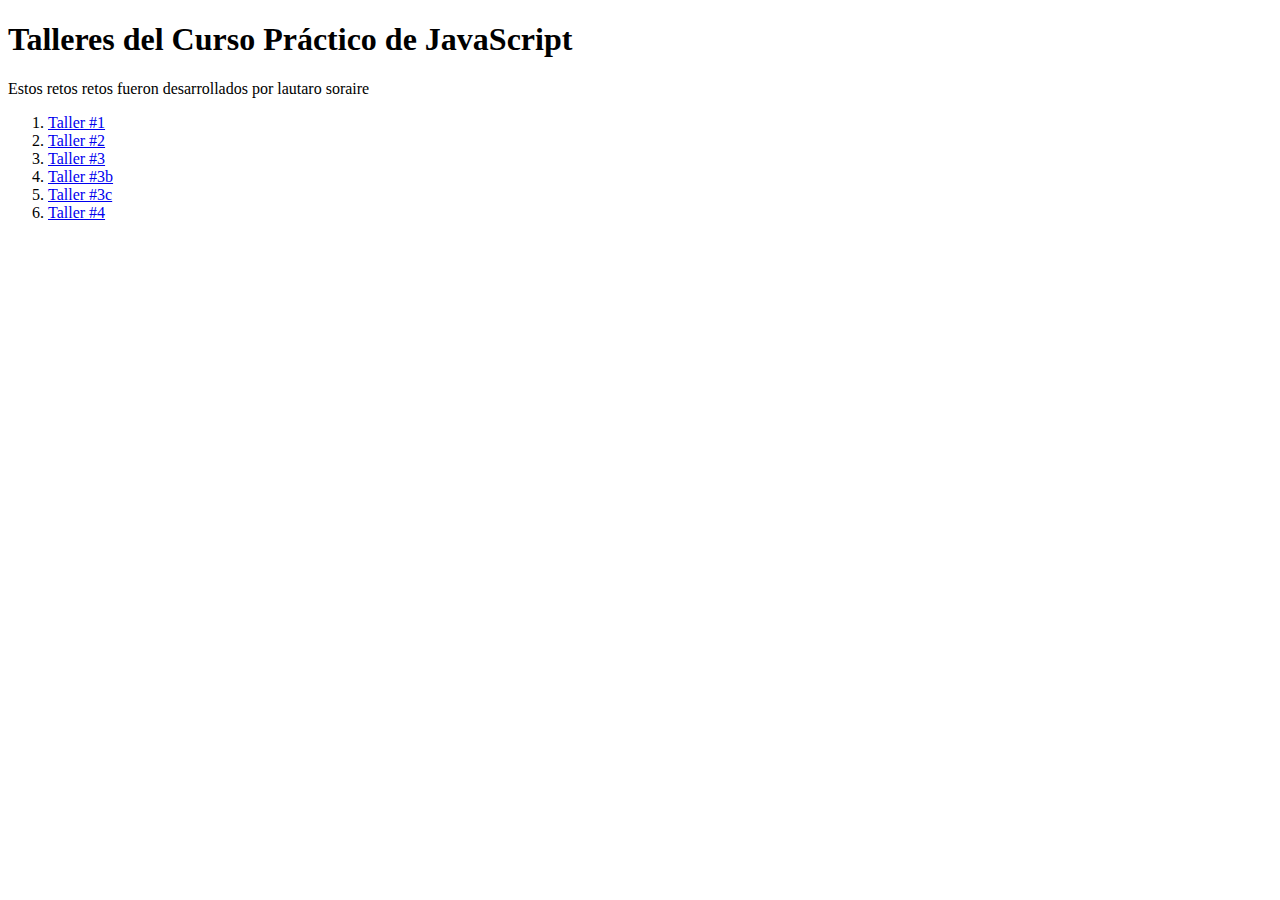
<file: index.html>
<!DOCTYPE html>
<html lang="en">
<head>
    <meta charset="UTF-8">
    <meta http-equiv="X-UA-Compatible" content="IE=edge">
    <meta name="viewport" content="width=device-width, initial-scale=1.0">
    <title>Curso Practico de Javascript |</title>
</head>
<body>
    <header>
        <h1>
            Talleres del Curso Práctico de JavaScript
        </h1>
        <p>Estos retos retos fueron desarrollados por lautaro soraire</p>
    </header>
    <section>
        <nav>
            <ol>
                <li>
                    <a href="./Figuras.html"> Taller #1</a>
                </li>
                <li>
                    <a href="./Porcentajes-y-descuentos/Descuentos.html"> Taller #2</a>
                </li>
                <li>
                    <a href="./promedio/promedio.html"> Taller #3</a>
                </li>
                <li>
                    <a href="./promedio/mediana.html"> Taller #3b</a>
                </li>
                <li>
                    <a href="./promedio/moda.html"> Taller #3c</a>
                </li>
                <li>
                    <a href="./salarios/salarios.html"> Taller #4</a>
                </li>
            </ol>
        </nav>
    </section>
</body>
</html>
</file>
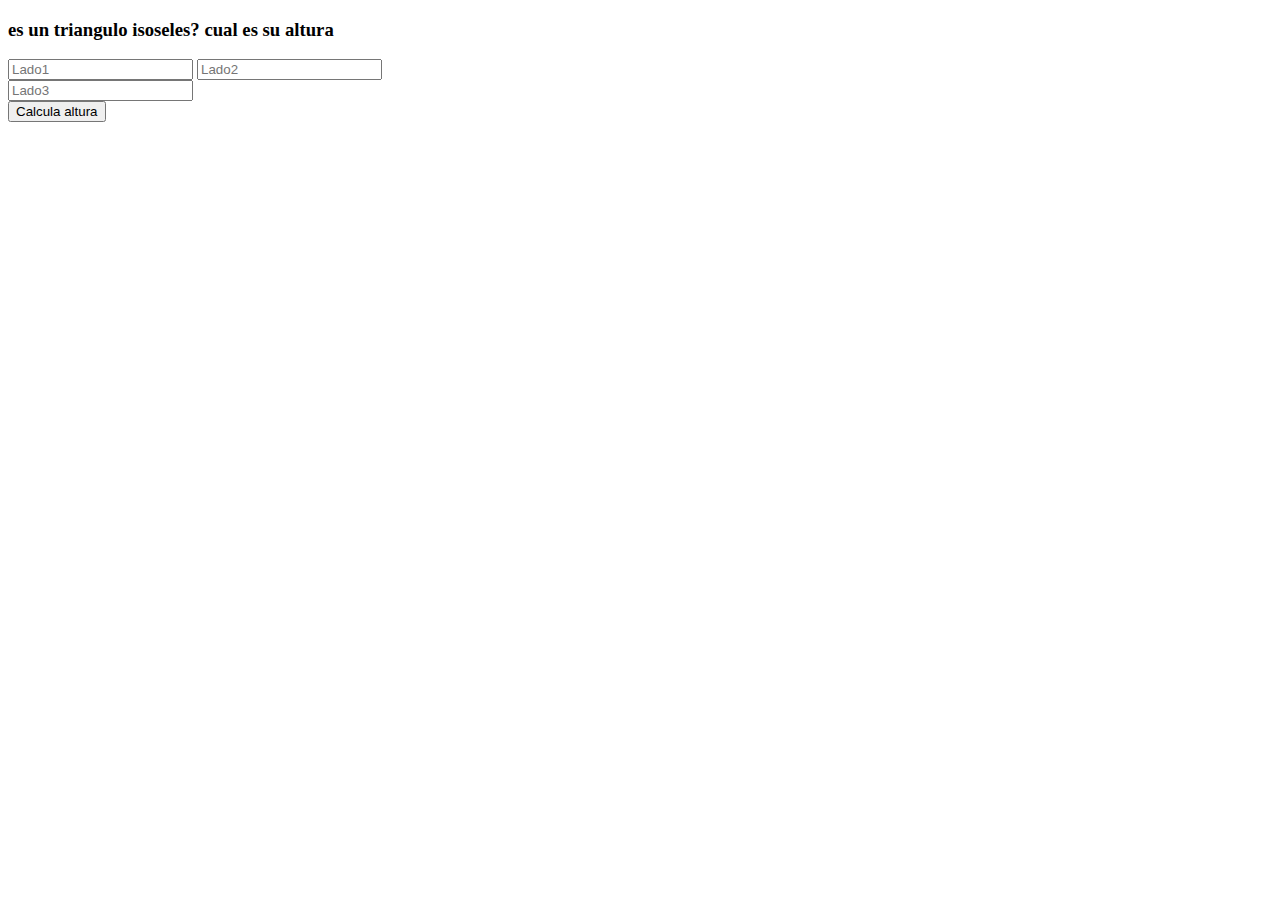
<file: reto-triangulo-isoseles/index.html>
<!DOCTYPE html>
<html lang="en">
<head>
    <meta charset="UTF-8">
    <meta http-equiv="X-UA-Compatible" content="IE=edge">
    <meta name="viewport" content="width=device-width, initial-scale=1.0">
    <title>Document</title>
</head>
<body>
    <section>
         <div id="Cajaisoseles"><h3>es un triangulo isoseles? cual es su altura </h3>
        <form>
            <label for="Inputisoseles">
                <input id="Inputisoseles1" type="number" placeholder="Lado1">
                <input id="Inputisoseles2" type="number" placeholder="Lado2"> <br>
                <input id="Inputisoselesbase" type="number" placeholder="Lado3"> <br>
                <button  type="button" onclick="trianguloIsoseles()">Calcula altura</button><br>
            </label>
        </div> 
    </section>
</body>
<script src="./index.js">
    
</script>
</html>
</file>
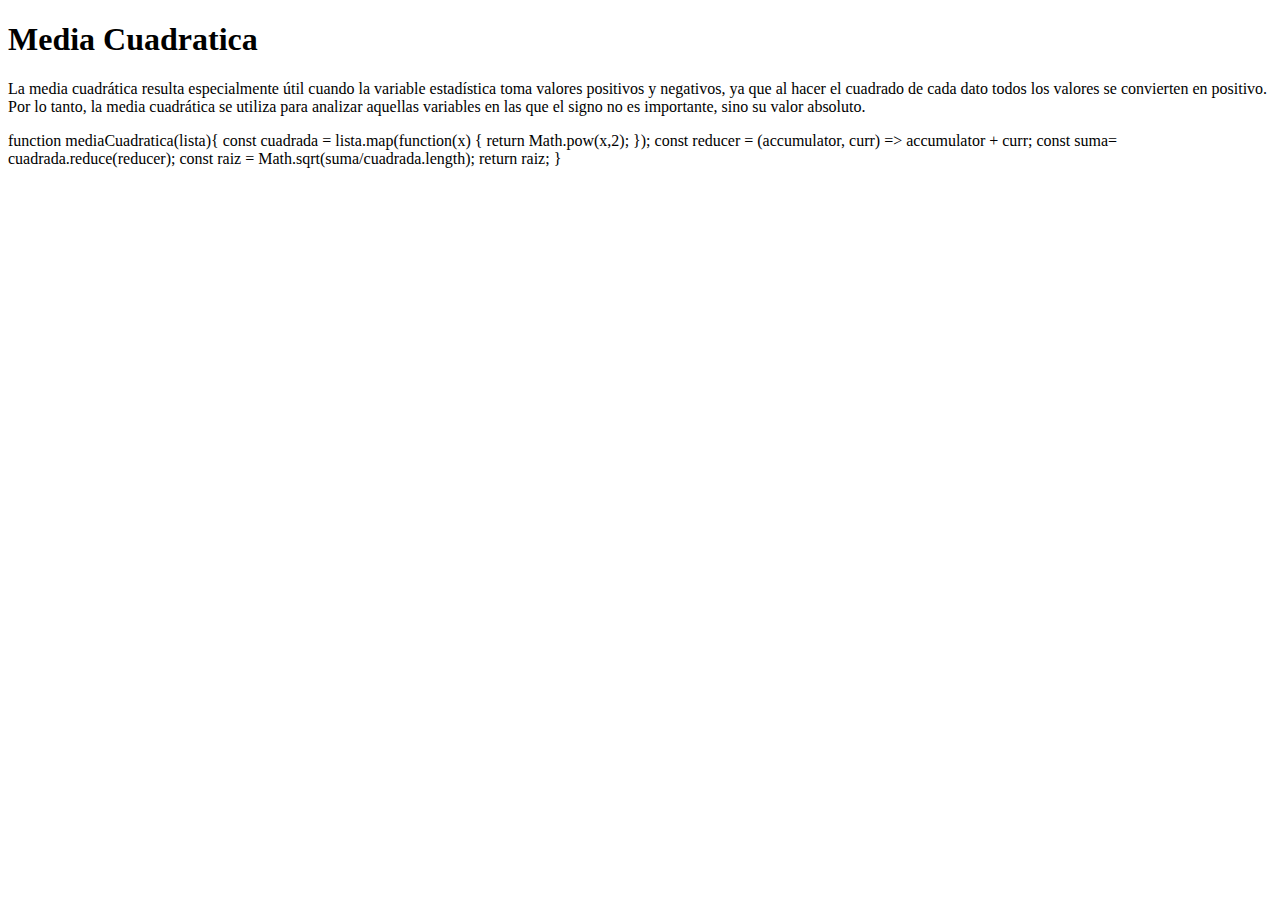
<file: promedio/reto/index.html>
<!DOCTYPE html>
<html lang="en">
<head>
    <meta charset="UTF-8">
    <meta http-equiv="X-UA-Compatible" content="IE=edge">
    <meta name="viewport" content="width=device-width, initial-scale=1.0">
    <title>Reto Media Cuadratica</title>
    </head>
<body>
    <h1>Media Cuadratica</h1>
    <p>La media cuadrática resulta especialmente útil cuando la variable estadística toma valores positivos y negativos, ya que al hacer el cuadrado de cada dato todos los valores se convierten en positivo. Por lo tanto, la media cuadrática se utiliza para analizar aquellas variables en las que el signo no es importante, sino su valor absoluto.</p>
    
    <p>function mediaCuadratica(lista){
        const cuadrada = lista.map(function(x) {
            return Math.pow(x,2);
         });    
         const reducer = (accumulator, curr) =>  accumulator + curr;
        const suma= cuadrada.reduce(reducer);    
        const raiz = Math.sqrt(suma/cuadrada.length);    
        return raiz;
    }
    </p>
    
</body>
<script src="./index.js"></script>
</html>
</file>
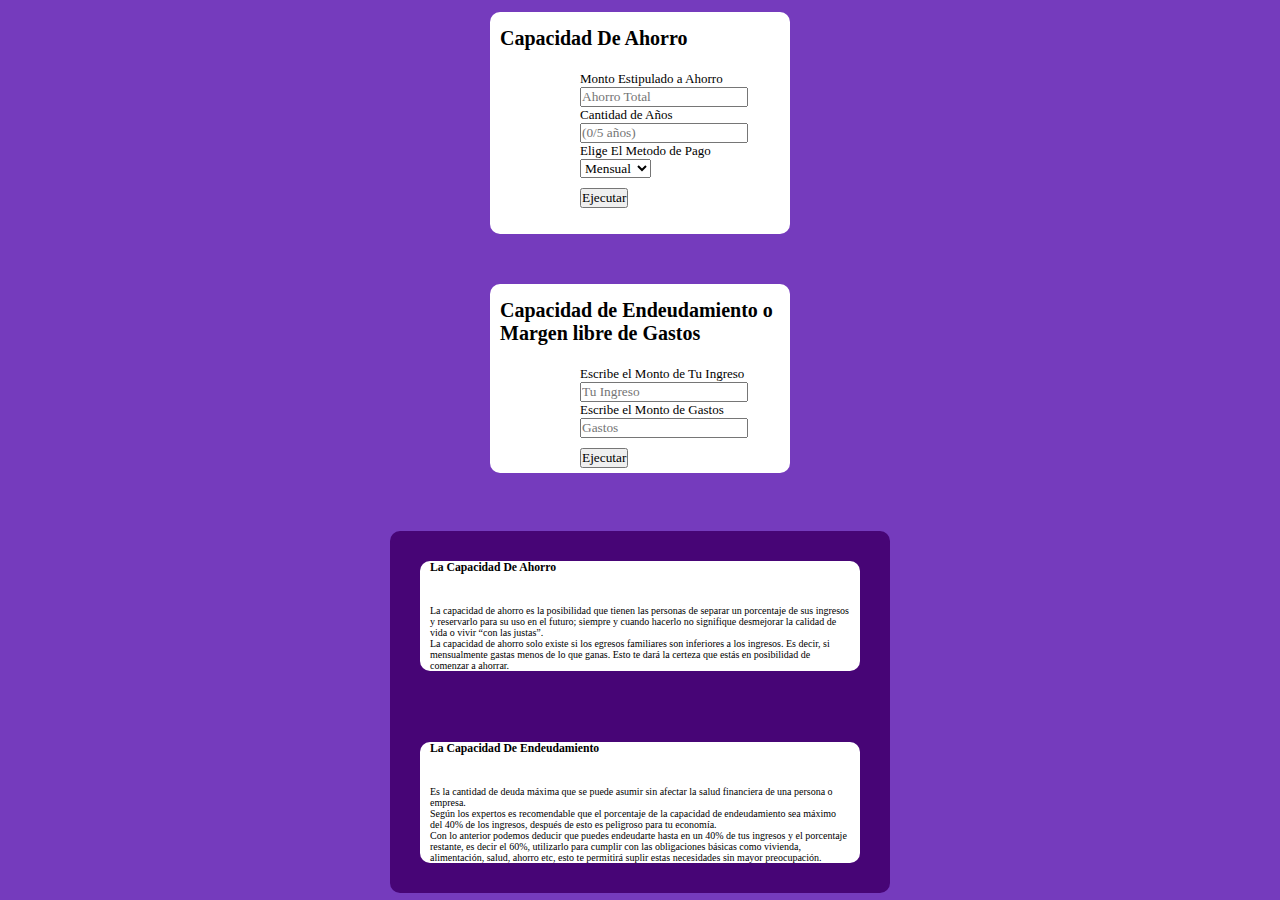
<file: salarios/reto/reto.html>
<!DOCTYPE html>
<html lang="en">
<head>
    <meta charset="UTF-8">
    <meta http-equiv="X-UA-Compatible" content="IE=edge">
    <meta name="viewport" content="width=device-width, initial-scale=1.0">
    <link rel="stylesheet" href="./stlye.css">
    <title>Capacidad de Ahorro || Capacidad de Endeudamiento</title>
</head>
<body>
    <section class="Container"> 
        <form>
        <div id="caja">
            
            <h1>Capacidad De Ahorro</h1><br>
            <label  for="inputPrice">Monto Estipulado a Ahorro</label><br>
            <input id="inputPrice" type="number" placeholder="Ahorro Total"> <br>
            <label  for="inputPrice1">Cantidad de Años </label><br>
            <input id="inputPrice1" type="number" placeholder="(0/5 años)"> <br>
            <label for="inputDiscoun2">Elige El Metodo de Pago</label>  <br>         
                <select name="Metodo de Pago Mensual" id="inputDiscoun2">
                    <option value="12" >Mensual</option>
                     <option value="24" >Quicenal</option>
                     </select><br>
                
                   <button type="button" onclick="cuantoAhorrarCortoPlazo()">Ejecutar</button>
                   <p id="ResultP1"></p><br>
        </div>
     
         <div id="caja1">
            <h1>Capacidad de Endeudamiento o Margen libre de Gastos</h1><br>
        <label  for="inputPrice3">Escribe el Monto de Tu Ingreso</label><br>
        <input id="inputPrice3" type="number" placeholder="Tu Ingreso"> <br>

        <label for="inputDiscount">Escribe el Monto de Gastos</label><br>
        <input id="inputDiscount" type="number" placeholder="Gastos"><br>

        <button type="button" onclick="capacidadDeEndeudamiento()"> Ejecutar</button>
        <p id="ResultP"></p>
        </div>
        </form>
    </section>
    <div id="Container">
        <div id="Contenido"><h3>La Capacidad De Ahorro</h3><br>
         <p>
            La capacidad de ahorro es la posibilidad que tienen las personas de separar un porcentaje de sus ingresos y reservarlo para su uso en el futuro; siempre y cuando hacerlo no signifique desmejorar la calidad de vida o vivir “con las justas”.<br>

            La capacidad de ahorro solo existe si los egresos familiares son inferiores a los ingresos. Es decir, si mensualmente gastas menos de lo que ganas. Esto te dará la certeza que estás en posibilidad de comenzar a ahorrar. 
        </p>
        </div><br>

        <div id="Contenido"><h3>La Capacidad De Endeudamiento</h3><br>
        <p>
            Es la cantidad de deuda máxima que se puede asumir sin afectar la salud financiera de una persona o empresa.<br> 

            Según los expertos es recomendable que el porcentaje de la capacidad de endeudamiento sea máximo del 40% de los ingresos, después de esto es peligroso para tu economía.<br>
            
            Con lo anterior podemos deducir que puedes endeudarte hasta en un 40% de tus ingresos y el porcentaje restante, es decir el 60%, utilizarlo para cumplir con las obligaciones básicas como vivienda, alimentación, salud, ahorro etc, esto te permitirá suplir estas necesidades sin mayor preocupación.  
        </p></div>
    </div>

    <script src="./reto.js"></script>
</body>
</html>
</file>
<file: salarios/reto/stlye.css>
*{
    box-sizing: border-box;
    padding: 0%;
    margin: 0%;
    font-family: Cambria, Cochin, Georgia, Times, 'Times New Roman', serif;

}
html {
    font-size:  62.5%;
    background: #f2f2f2;
}
body {
  width: 100%;
  height: 100vh;
 
  display:grid;
  place-items:center;
  background: #753BBD;

}
#caja1 {
    border-radius: 10px;
    width: 30rem;
    height: auto;
    background-color: white;
    margin-bottom: 5rem;
}
#caja {
    border-radius: 10px;
    width: auto;
    height: auto;
    background-color: white;
    margin-bottom: 5rem;
}
#Container{
    border-radius: 10px;
  align-items: center;
    width: 50rem;
    height: auto;
    background-color: rgb(71, 5, 118);
    margin: 0.5rem;
}
#Contenido{
    border-radius: 10px;
    padding: auto;
    display: flexbox;
    width: 44rem;
    height: auto;
    background-color: white;
    margin: 3rem;
    flex-wrap: wrap;
    flex-direction: column;
 
}
h1{ 
    padding-top: 5%;
    margin: 1rem;
    height: auto;
}
h3{
    margin: 1rem;
}
p{
    margin: 1rem 
}
button{
    margin-top: 10px;
   margin-left: 30%;
   margin-bottom: 5px;
}
label{font-size: 1.3rem;
    margin-top: 10px;
   margin-left: 30%;
  
}
input{
    margin-left: 30%;
}
select{
    margin-left: 30%;
}
</file>
